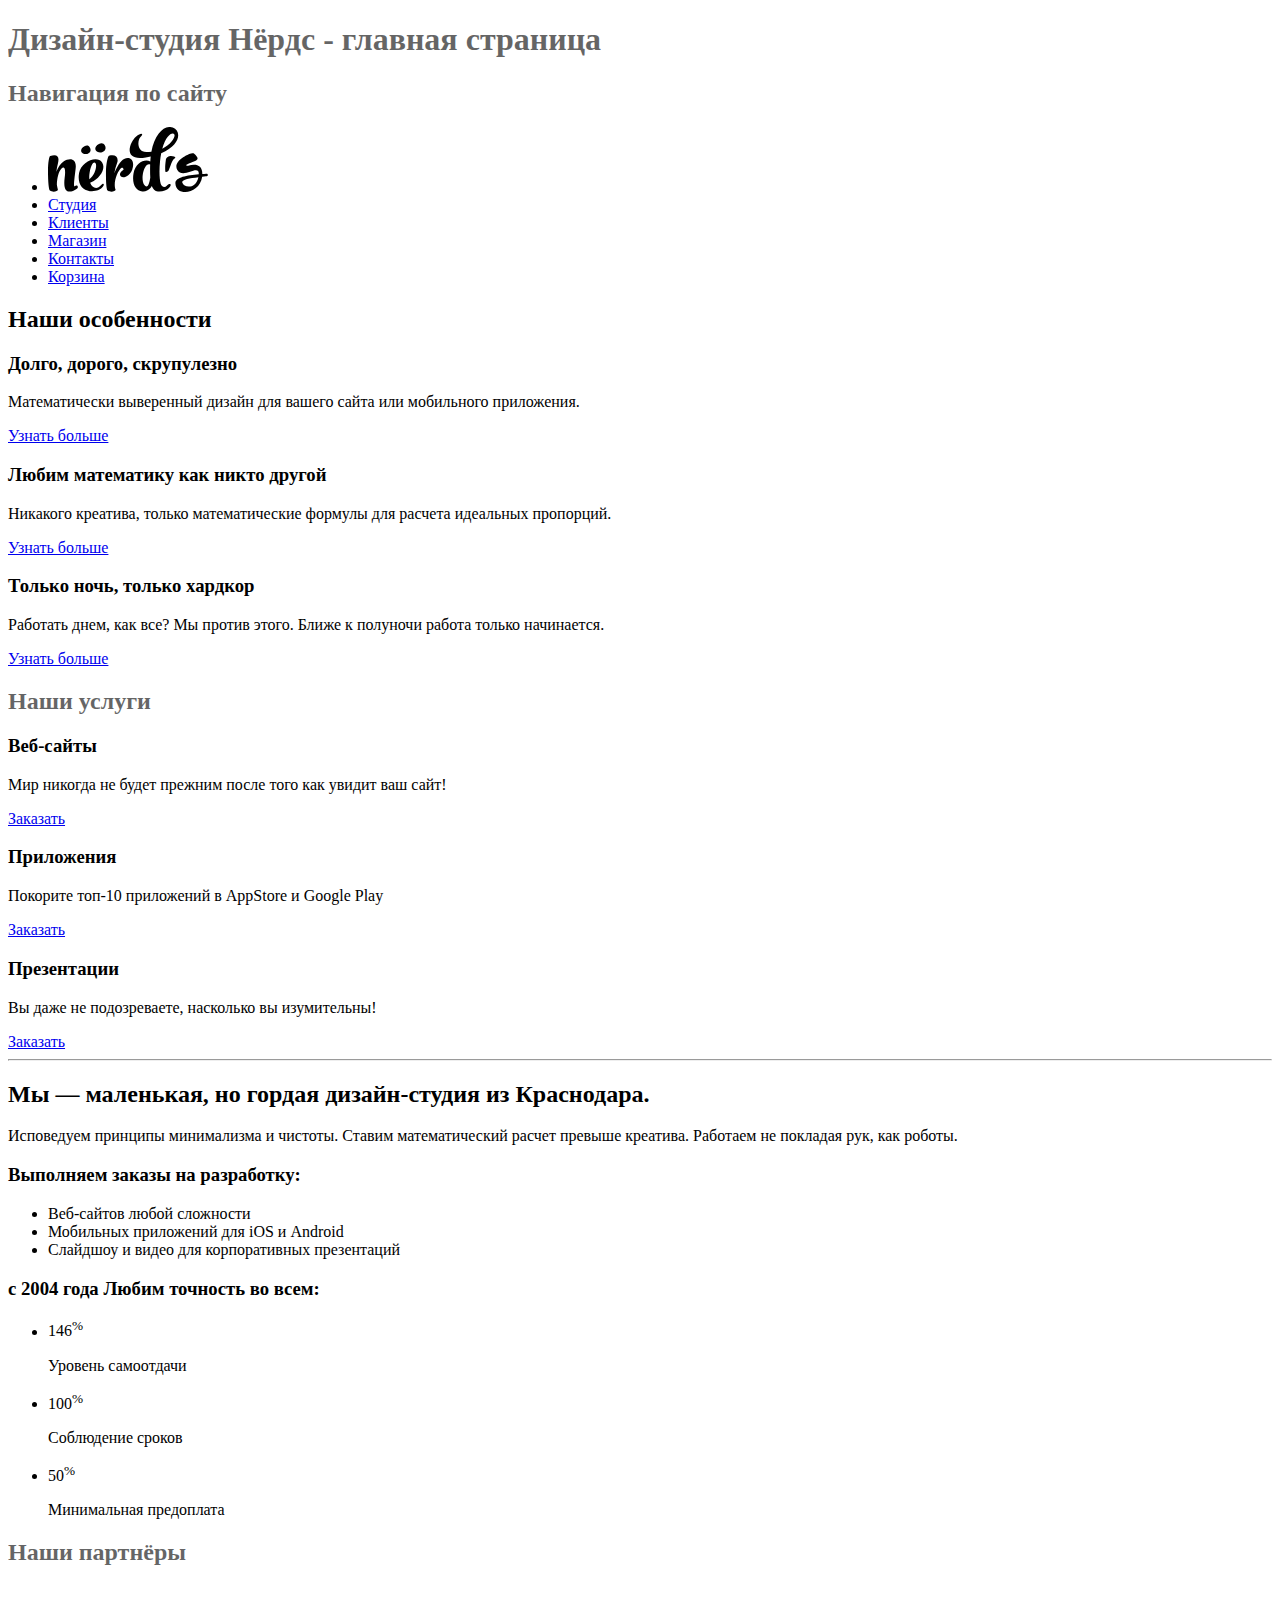
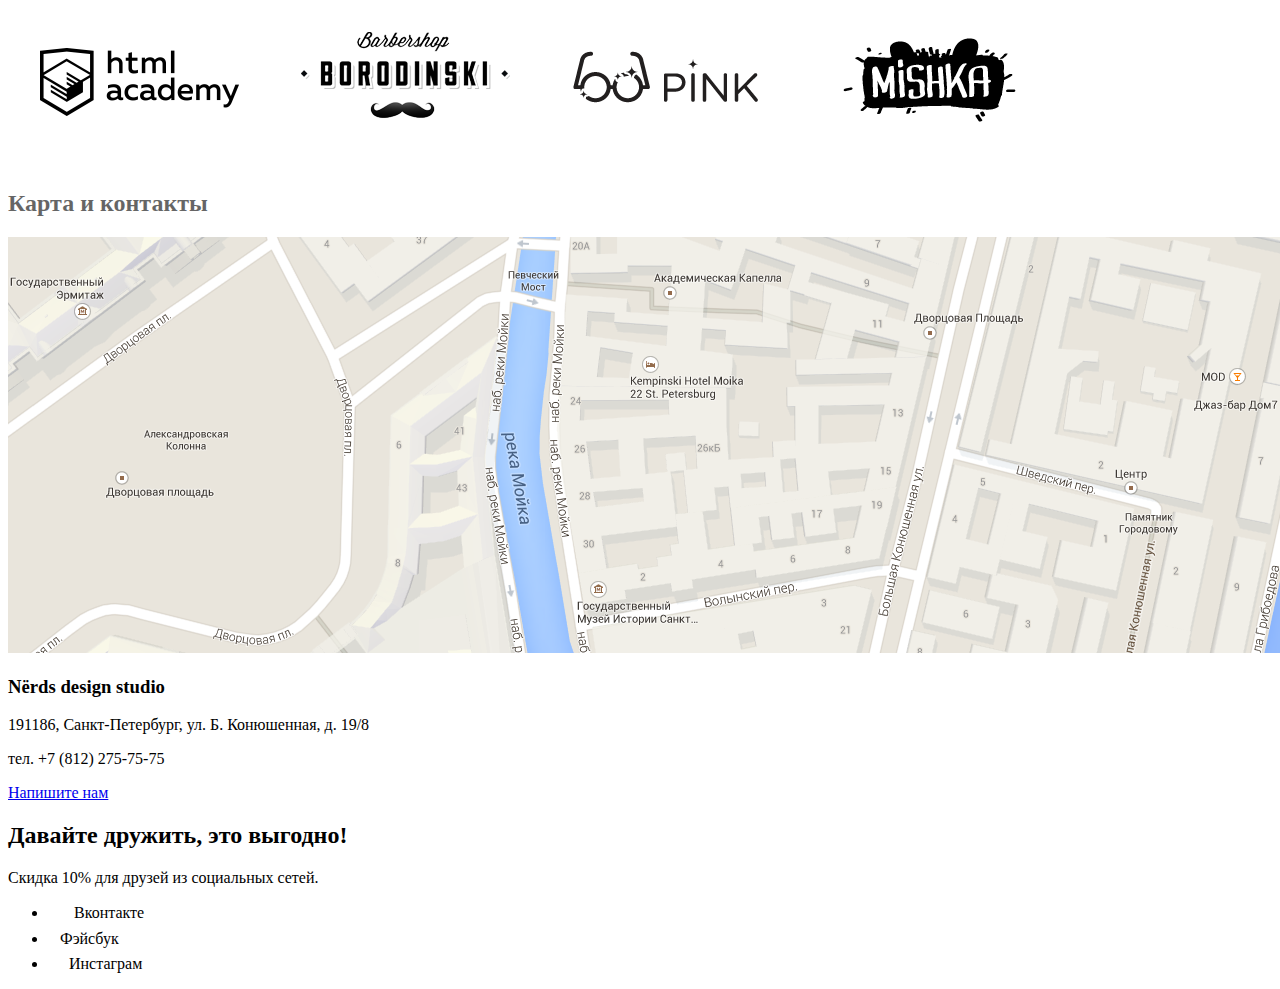
<file: index.html>
<!DOCTYPE html>

<!-- <html lang="en-us"> -->
<html lang="ru">

<head>
  <meta charset="utf-8" />
  <!-- <meta name="viewport" content="width=device-width, initial-scale=1.0" /> -->
  <!-- <meta name="keywords" content="different, key, words" -->
  <!-- <meta name="description" content="This page annotation for search engines" -->
  <link rel="stylesheet" href="style.css">

  <title>Нёрдс - главная</title>
</head>

<body>
  <h1 class="visually-hidden">Дизайн-студия Нёрдс - главная страница</h1>

  <header>
    <nav class="site-nav">
      <h2 class="visually-hidden">Навигация по сайту</h2>
      <ul>
        <li>
          <a class="site-nav-cur">
            <img src="Img/nerds-logo.svg" width="160" height="65" alt="Логотип Нёдз" /></a>
        </li>
        <li><a href="#">Студия</a></li>
        <li><a href="#">Клиенты</a></li>
        <li><a href="catalog.html">Магазин</a></li>
        <li><a href="#">Контакты</a></li>
        <li><a href="#">Корзина</a></li>
      </ul>
    </nav>

    <section class="features">
      <h2>Наши особенности</h2>
      <div class="feature">
        <h3>Долго, дорого, скрупулезно</h3>
        <p>Математически выверенный дизайн для вашего сайта или мобильного приложения.</p>
        <a href="#" class="button">Узнать больше</a>
        <!-- img - background -->
      </div>
      <div class="feature">
        <h3>Любим математику как никто другой</h3>
        <p>Никакого креатива, только математические формулы для расчета идеальных пропорций.</p>
        <a href="#" class="button">Узнать больше</a>
        <!-- img - background -->
      </div>
      <div class="feature">
        <h3>Только ночь, только хардкор</h3>
        <p>Работать днем, как все? Мы против этого. Ближе к полуночи работа только начинается.</p>
        <a href="#" class="button">Узнать больше</a>
        <!-- img - background -->
      </div>
    </section>
  </header>

  <main>
    <section class="services">
      <h2 class="visually-hidden">Наши услуги</h2>
      <div class="service">
        <!-- the service background image -->
        <h3>Веб-сайты</h3>
        <p>Мир никогда не будет прежним после того как увидит ваш сайт!</p>
        <a href="#" class="button">Заказать</a>
      </div>
      <div class="service">
        <h3>Приложения</h3>
        <p>Покорите топ-10 приложений в AppStore и Google Play</p>
        <a href="#" class="button">Заказать</a>
      </div>
      <div class="service">
        <h3>Презентации</h3>
        <p>Вы даже не подозреваете, насколько вы изумительны!</p>
        <a href="#" class="button">Заказать</a>
      </div>
    </section>

    <hr>

    <section class="about">
      <!-- <h2 class="visually-hidden">Немного о нашей студии</h2> -->
      <div>
        <h2 class="about-title">Мы — маленькая, но гордая дизайн-студия из Краснодара.</h2>
        <p>Исповедуем принципы минимализма и чистоты. Ставим математический расчет превыше креатива. Работаем не покладая рук, как роботы.</p>
        <!-- The Nerds bg image float right -->
      </div>
      <div>
        <h3>Выполняем заказы на разработку:</h3>
        <ul>
          <li>Веб-сайтов любой сложности</li>
          <li>Мобильных приложений для iOS и Android</li>
          <li>Слайдшоу и видео для корпоративных презентаций</li>
        </ul>
      </div>
      <div>
        <h3>с 2004 года Любим точность во всем:</h3>
        <ul>
          <li>
            <p class="percentage">146<sup>%</sup></p>
            <p>Уровень самоотдачи</p>
          </li>
          <li>
            <p class="percentage">100<sup>%</sup></p>
            <p>Соблюдение сроков</p>
          </li>
          <li>
            <p class="percentage">50<sup>%</sup></p>
            <p>Минимальная предоплата</p>
          </li>
        </ul>
      </div>
    </section>

    <section class="partners">
      <h2 class="visually-hidden">Наши партнёры</h2>
      <!-- move these images to bg with CSS -->
      <a href="https://htmlacademy.ru/intensive/htmlcss" target="blanck"><img src="Pix/logo-1_ha.png" alt="HTML Academy" /></a>
      <a href="#"><img src="Pix/logo-2_borodinski.png" alt="Barbershop 'Borodinski'" /></a>
      <a href="#"><img src="Pix/logo-3_pink.png" alt="Pink" /></a>
      <a href="#"><img src="Pix/logo-4_mishka.png" alt="Mishka" /></a>
    </section>
  </main>

  <footer>
    <!-- <h2 class="visually-hidden">Подвал сайта</h2> -->

    <section class="map">
      <h2 class="visually-hidden">Карта и контакты</h2>
      <img src="Pix/map.png" alt="Мы на карте города" />
      <section map-addres>
        <!-- replace this section element with the address one -->
        <h3>Nёrds design studio</h3>
        <p>
          191186, Санкт-Петербург, ул. Б. Конюшенная, д. 19/8
        </p>
        <p>
          тел. +7 (812) 275-75-75
        </p>
        <a href="#" class="button">Напишите нам</a>
      </section>
    </section>

    <section class="socials">
      <!-- <h2 class="visually-hidden">Мы в социальных сетях</h2> -->
      <h2 class="slogan">Давайте дружить, это выгодно!</h2>
      <p class="discount">Скидка 10% для друзей из социальных сетей.</p>
      <!-- float the followings to the left -->
      <!-- move the images to CSS, bg -->
      <ul>
        <li><a class="social-button "><img src="Img/vk-icon.svg" alt="" />Вконтакте</a></li>
        <li><a class="social-button "><img src="Img/fb-icon.svg" alt="" />Фэйсбук</a></li>
        <li><a class="social-button "><img src="Img/insta-icon.svg" alt="" />Инстаграм</a></li>
      </ul>
    </section>
  </footer>

  <!-- <script src="script.js"></script> -->
</body>

</html>
</file>
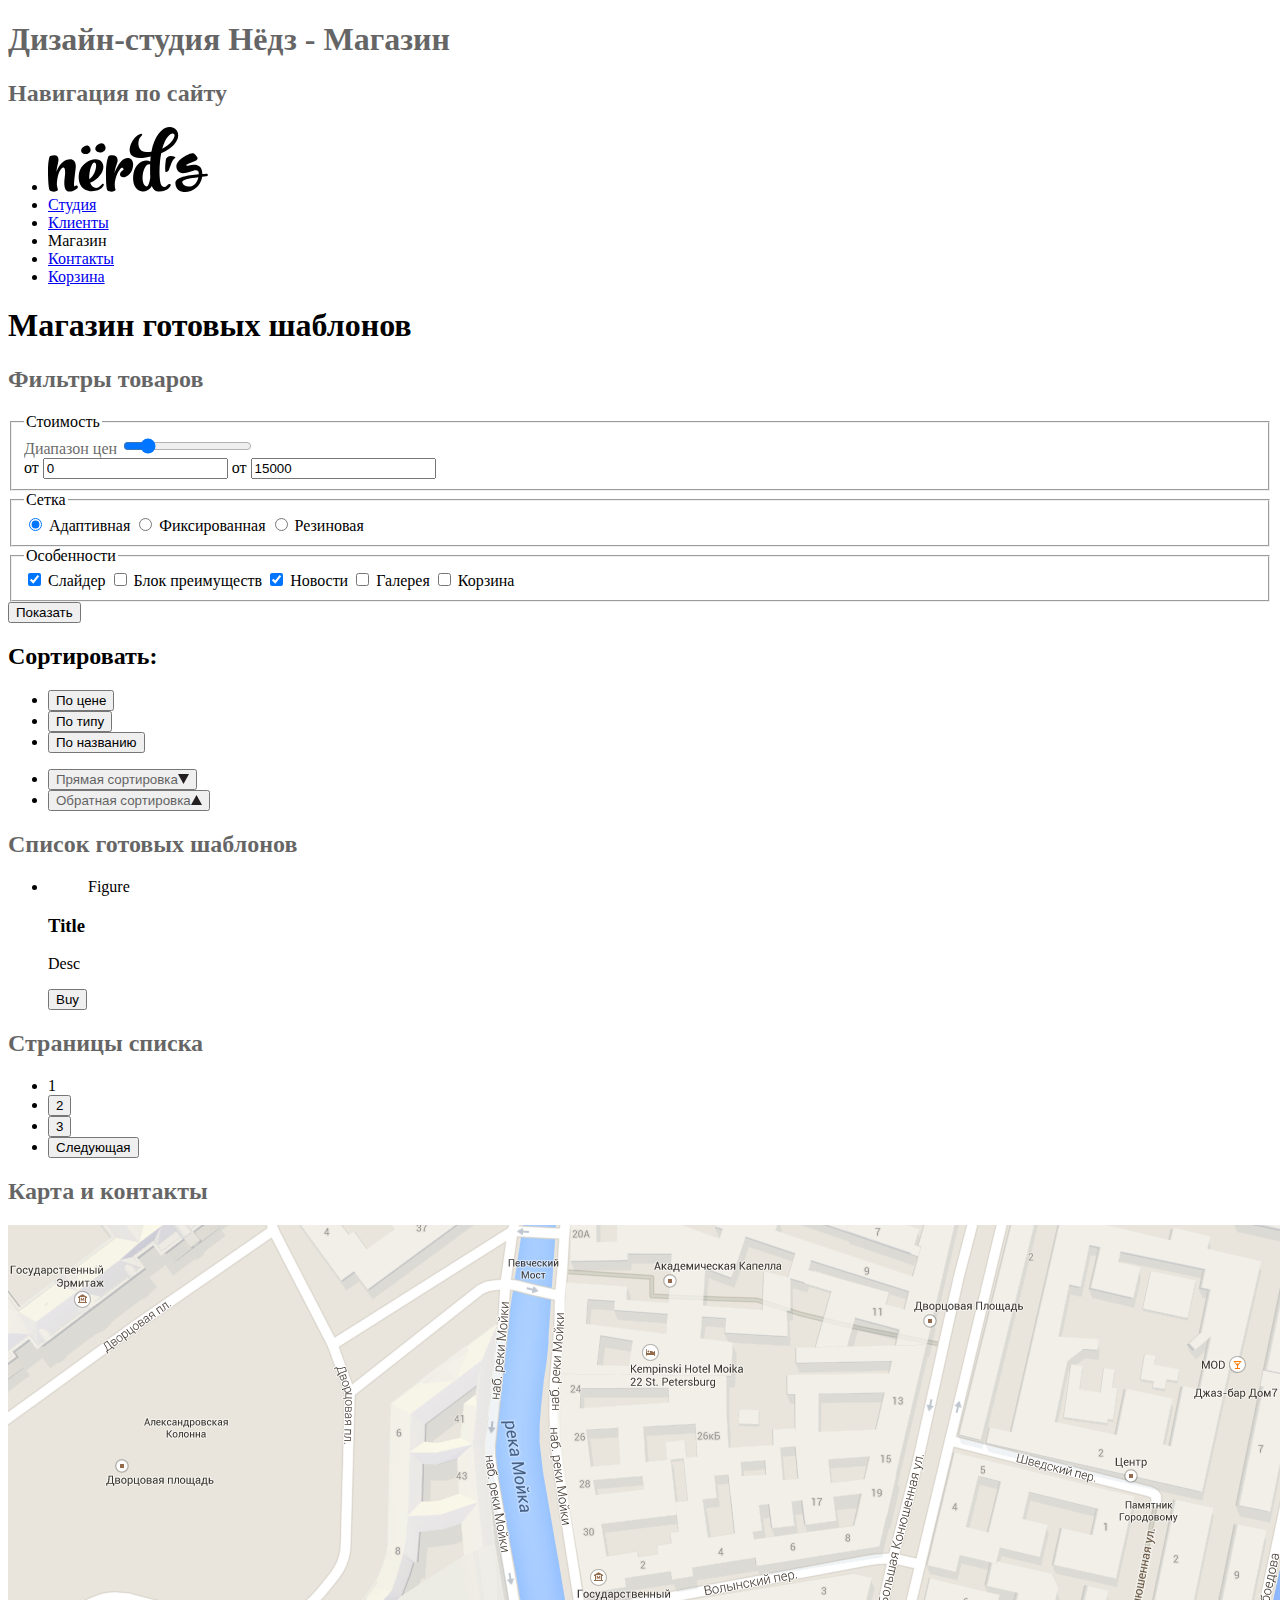
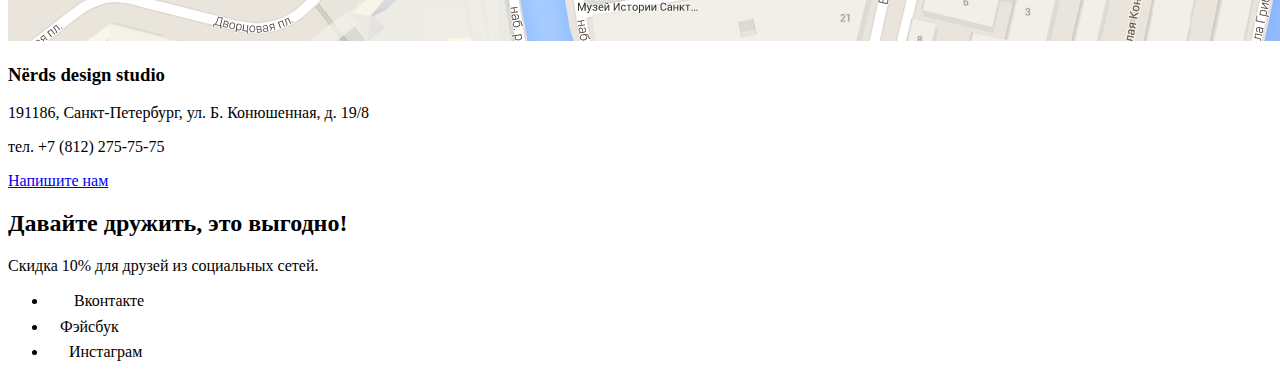
<file: catalog.html>
<!DOCTYPE html>

<!-- <html lang="en-us"> -->
<html lang="ru-ru">

<head>
  <meta charset="utf-8" />
  <meta name="viewport" content="width=device-width, initial-scale=1.0" />
  <!-- <meta name="keywords" content="different, key, words" -->
  <!-- <meta name="description" content="This page annotation for search engines" -->
  <link rel="stylesheet" href="style.css">

  <title>Nerds-catalog</title>
</head>

<body>
  <h1 class="visually-hidden">Дизайн-студия Нёдз - Магазин</h1>

  <header>
    <nav class="site-nav">
      <h2 class="visually-hidden">Навигация по сайту</h2>
      <ul>
        <li>
          <a href="index.html" class="site-nav-cur">
            <img src="Img/nerds-logo.svg" width="160" height="65" alt="Логотип Нёдз" /></a>
        </li>
        <li><a href="#">Студия</a></li>
        <li><a href="#">Клиенты</a></li>
        <li><a class="site-nav-cur">Магазин</a></li>
        <li><a href="#">Контакты</a></li>
        <li><a href="#">Корзина</a></li>
      </ul>
    </nav>

    <h1>Магазин готовых шаблонов</h1>
  </header>

  <main class="catalog">

    <section class="filters">
      <h2 class="visually-hidden">Фильтры товаров</h2>
      <form action="https://echo.htmlacademy.ru" method="post">
        <fieldset class="filter-cost">
          <legend class="title">Стоимость</legend>
          <label class="visually-hidden" for="cost-range">Диапазон цен</label>
          <input type="range" name="costRange" id="cost-range" min="0" max="100000" value="15000">
          <!-- replace the next br with CSS -->
          <br>
          <label for="cost-from">от</label>
          <input type="number" name="costFrom" id="cost-from" value="0">
          <label for="cost-to">от</label>
          <input type="number" name="costTo" id="cost-to" value="15000">
          
        </fieldset>
        <fieldset class="filter-grid">
          <legend class="title">Сетка</legend>
          <input type="radio" name="filterGrid" id="grid-adaptive" checked>
          <label for="grid-adaptive">Адаптивная</label>
          <input type="radio" name="filterGrid" id="grid-fixed">
          <label for="grid-fixed">Фиксированная</label>
          <input type="radio" name="filterGrid" id="grid-rubber">
          <label for="grid-rubber">Резиновая</label>
        </fieldset>
        <fieldset class="filter-features">
          <legend class="title">Особенности</legend>
          <input type="checkbox" name="filterSlider" id="filter-slider" checked>
          <label for="filter-slider">Слайдер</label>
          <input type="checkbox" name="filterAdvantages" id="filter-advantages">
          <label for="filter-advantages">Блок преимуществ</label>
          <input type="checkbox" name="filterNews" id="filter-news" checked>
          <label for="filter-news">Новости</label>
          <input type="checkbox" name="filterGalary" id="filter-galary">
          <label for="filter-galary">Галерея</label>
          <input type="checkbox" name="filterCart" id="filter-cart">
          <label for="filter-cart">Корзина</label>
        </fieldset>
        <button class="button" type="submit">Показать</button>
      </form>
    </section>

    <section class="sorting">
      <h2 class="title">Сортировать:</h2>
      <ul>
        <li class="current"><button type="button">По цене</button></li>
        <li><button type="button">По типу</button></li>
        <li><button type="button">По названию</button></li>
      </ul>
      <ul>
        <!-- move the following imgs to bg with CSS -->
        <li class="current"><button type="button"><span class="visually-hidden">Прямая сортировка</span><img src="Img/icon-down-dir.svg" alt="Вниз"></button></li>
        <li><button type="button"><span class="visually-hidden">Обратная сортировка</span><img src="Img/icon-up-dir.svg" alt="Вверх"></button></li>
      </ul>
    </section>

    <section class="products">
      <h2 class="visually-hidden">Список готовых шаблонов</h2>
      <ul>

        <li class="product">
          <header></header>
          <figure>Figure</figure>
          <footer class="hover-hidden">
            <h3 class="card-title">Title</h3>
            <p class="card-desc">Desc</p>
            <button class="card-buy">Buy</button>
          </footer>
        </li>

      </ul>
    </section>

    <nav class="pagination">
      <h2 class="visually-hidden">Страницы списка</h2>
      <ul>
        <li class="current">1</li>
        <li><button class="button">2</button></li>
        <li><button class="button">3</button></li>
        <li><button class="button">Следующая</button></li>
      </ul>
    </nav>
  </main>

  <footer>
    <!-- <h2 class="visually-hidden">Подвал сайта</h2> -->

    <section class="map">
      <h2 class="visually-hidden">Карта и контакты</h2>
      <img src="Pix/map.png" alt="Мы на карте города" />
      <section>
        <!-- replace this section element with the address one -->
        <h3>Nёrds design studio</h3>
        <p>
          191186, Санкт-Петербург, ул. Б. Конюшенная, д. 19/8
        </p>
        <p>
          тел. +7 (812) 275-75-75
        </p>
        <a href="#" class="button">Напишите нам</a>
      </section>
    </section>

    <section class="socials">
      <!-- <h2 class="visually-hidden">Мы в социальных сетях</h2> -->
      <h2 class="slogan">Давайте дружить, это выгодно!</h2>
      <p class="discount">Скидка 10% для друзей из социальных сетей.</p>
      <!-- float the followings to the left -->
      <!-- move the images to CSS, bg -->
      <ul>
        <li><a class="social-button "><img src="Img/vk-icon.svg" alt="" />Вконтакте</a></li>
        <li><a class="social-button "><img src="Img/fb-icon.svg" alt="" />Фэйсбук</a></li>
        <li><a class="social-button "><img src="Img/insta-icon.svg" alt="" />Инстаграм</a></li>
      </ul>
    </section>
  </footer>

  <!-- <script src="script.js"></script> -->
</body>

</html>
</file>
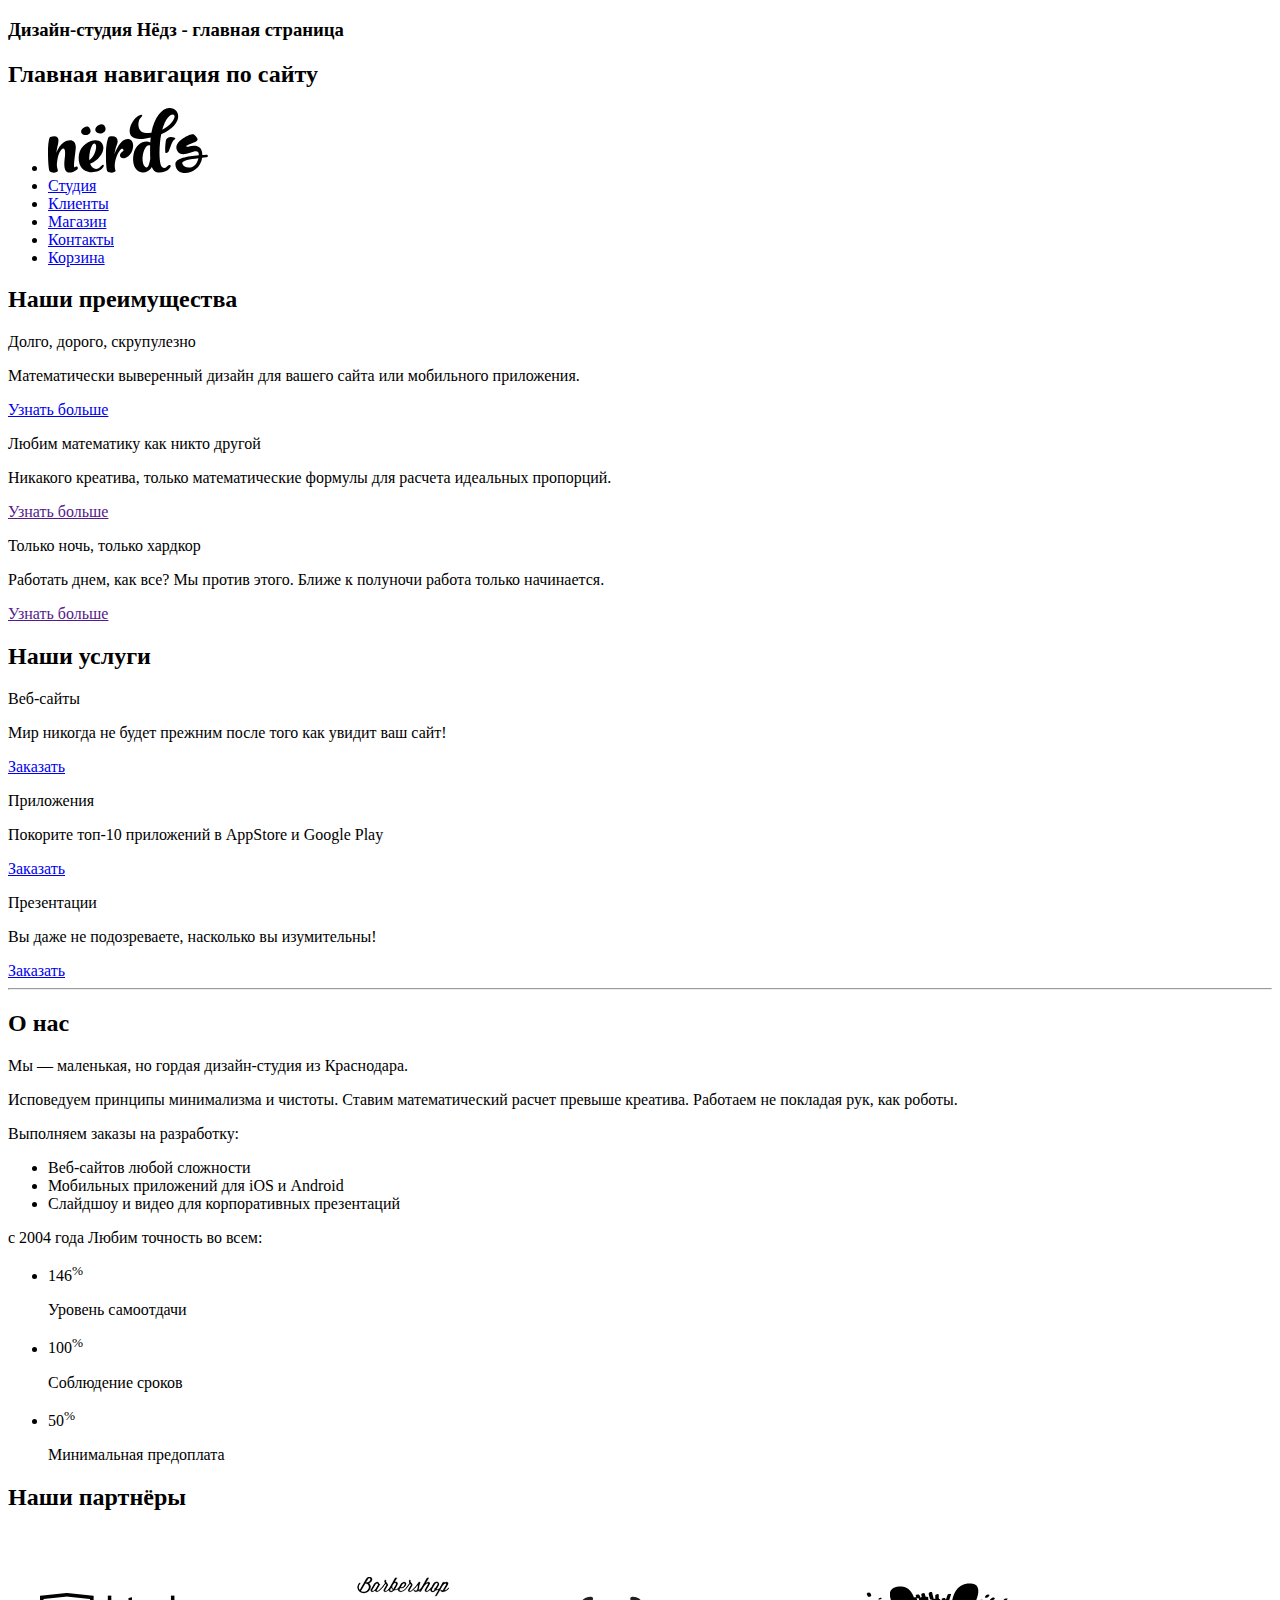
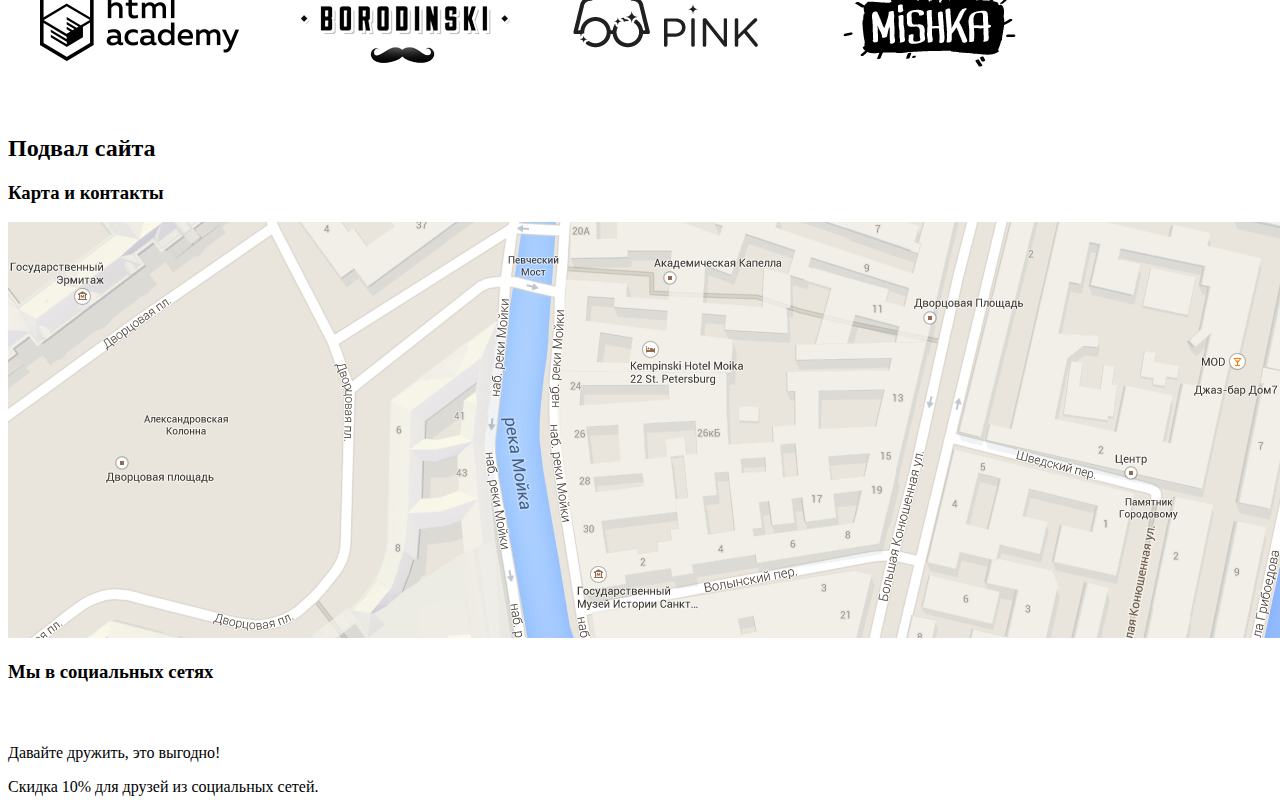
<file: index copy.html>
<!DOCTYPE html>

<!-- <html lang="en-us"> -->
<html lang="ru-ru">

<head>
  <meta charset="utf-8" />
  <meta name="viewport" content="width=device-width, initial-scale=1.0" />
  <!-- <meta name="keywords" content="different, key, words" -->
  <!-- <meta name="description" content="This page annotation for search engines" -->
  <!-- <link rel="stylesheet" href="style.css"> -->

  <title>Nerds</title>
</head>

<body>
  <h3 class="visually-hidden">Дизайн-студия Нёдз - главная страница</h3>

  <header>
    <nav class="main-nav">
      <h2 class="visually-hidden">Главная навигация по сайту</h2>
      <ul>
        <li><a class="current"><img src="Img/nerds-logo.svg" alt="Логотип Нёдз" /></a></li>
        <li><a href="#">Студия</a></li>
        <li><a href="#">Клиенты</a></li>
        <li><a href="catalog.html">Магазин</a></li>
        <li><a href="#">Контакты</a></li>
        <li><a href="#">Корзина</a></li>
      </ul>
    </nav>

    <section class="slider">
      <h2>Наши преимущества</h2>
      <div class="slide">
        <p class="slogan">Долго, дорого, скрупулезно</p>
        <p>Математически выверенный дизайн для вашего сайта или мобильного приложения.</p>
        <a href="#" class="button">Узнать больше</a>
        <!-- img - background -->
      </div>
      <div class="slide">
        <p class="slogan">Любим математику как никто другой</p>
        <p>Никакого креатива, только математические формулы для расчета идеальных пропорций.</p>
        <a href="" class="button">Узнать больше</a>
        <!-- img - background -->
      </div>
      <div class="slide">
        <p class="slogan">Только ночь, только хардкор</p>
        <p>Работать днем, как все? Мы против этого. Ближе к полуночи работа только начинается.</p>
        <a href="" class="button">Узнать больше</a>
        <!-- img - background -->
      </div>
    </section>
  </header>
  <main class="index">

    <section class="services">
      <h2 class="visually-hidden">Наши услуги</h2>
      <div class="service">
        <p class="title">Веб-сайты</p>
        <p class="slogan">Мир никогда не будет прежним после того как увидит ваш сайт!</p>
        <a href="#" class="button">Заказать</a>
      </div>
      <div class="service">
        <p class="title">Приложения</p>
        <p class="slogan">Покорите топ-10 приложений в AppStore и Google Play</p>
        <a href="#" class="button">Заказать</a>
      </div>
      <div class="service">
        <p class="title">Презентации</p>
        <p class="slogan">Вы даже не подозреваете, насколько вы изумительны!</p>
        <a href="#" class="button">Заказать</a>
      </div>
    </section>

    <hr>

    <section class="about">
      <h2 class="visually-hidden">О нас</h2>
      <div>
        <p class="slogan">Мы — маленькая, но гордая дизайн-студия из Краснодара. </p>
        <p>Исповедуем принципы минимализма и чистоты. Ставим математический расчет превыше креатива. Работаем не покладая рук, как роботы.</p>
        <p class="title">Выполняем заказы на разработку:</p>
        <ul>
          <li>Веб-сайтов любой сложности</li>
          <li>Мобильных приложений для iOS и Android</li>
          <li>Слайдшоу и видео для корпоративных презентаций</li>
        </ul>
      </div>
      <div>
        <p class="title">с 2004 года Любим точность во всем:</p>
        <ul>
          <li>
            <p class="percentage">146<sup>%</sup></p>
            <p>Уровень самоотдачи</p>
          </li>
          <li>
            <p class="percentage">100<sup>%</sup></p>
            <p>Соблюдение сроков</p>
          </li>
          <li>
            <p class="percentage">50<sup>%</sup></p>
            <p>Минимальная предоплата</p>
          </li>
        </ul>
      </div>
    </section>

    <section class="partners">
      <h2 class="visually-hidden">Наши партнёры</h2>
      <a href=""><img src="Img/logo-1_ha.png" alt="HTML Academy" /></a>
      <a href=""><img src="Img/logo-2_borodinski.png" alt="Barbershop 'Borodinski'" /></a>
      <a href=""><img src="Img/logo-3_pink.png" alt="Pink" /></a>
      <a href=""><img src="Img/logo-4_mishka.png" alt="Mishka" /></a>
    </section>

  </main>

  <footer>
    <h2 class="visually-hidden">Подвал сайта</h2>

    <section class="map">
      <h3 class="visually-hidden">Карта и контакты</h3>
      <img src="Img/map.png" alt="Мы на карте города" />
    </section>

    <section class="socials">
      <h3 class="visually-hidden">Мы в социальных сетях</h3>
      <a><img src="Img/vk-icon.svg" alt="Вконтакте" /></a>
      <a><img src="Img/fb-icon.svg" alt="Фэйсбук" /></a>
      <a><img src="Img/insta-icon.svg" alt="Инстаграм" /></a>
      <p class="slogan">Давайте дружить, это выгодно!</p>
      <p class="discount">Скидка 10% для друзей из социальных сетей.</p>
    </section>
  </footer>

  <!-- <script src="script.js"></script> -->
</body>

</html>
</file>
<file: style.css>
X body {
  background-color: beige;
}

.grid label::after,
.features label::after {
  content: "";
  display: block;
}

X.visually-hidden {
   position: absolute;
   
   width: 1px;
   height: 1px;
   margin: -1px;
   border: 0;
   padding: 0;
   
   clip: rect(0 0 0 0);
   overflow: hidden;
}
.visually-hidden {
  opacity: 0.6;
}
</file>
